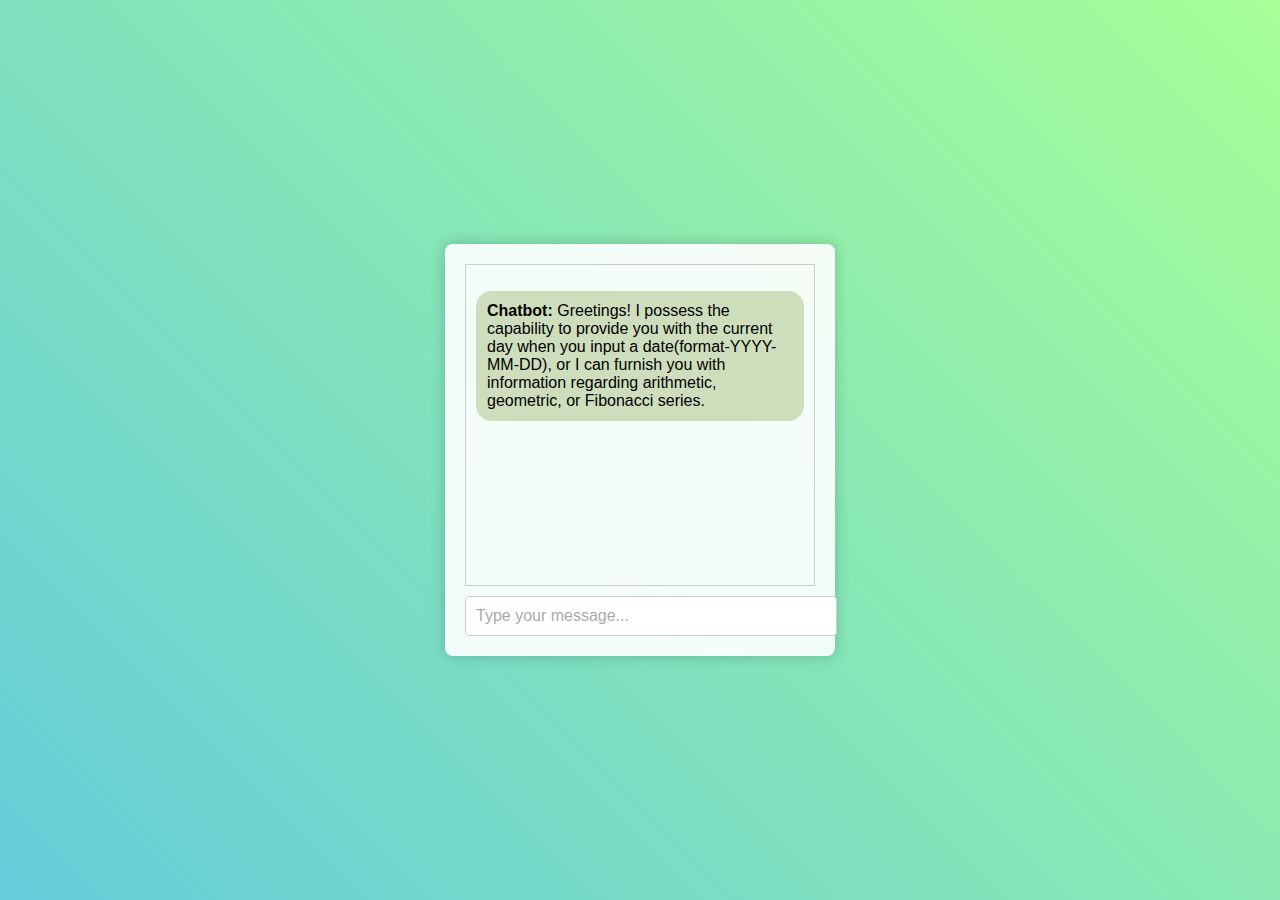
<file: chatbot-alt.html>
<!DOCTYPE html>
<html lang="en">
<head>
    <meta charset="UTF-8">
    <meta name="viewport" content="width=device-width, initial-scale=1.0">
    <link rel="icon" href="assets/images/favicon.ico">
    <title>Chatbot</title>
    <style>
    body {
        font-family: Arial, sans-serif;
        background: linear-gradient(45deg, #64CCDA, #A6FF96); /* Gradient background */
        margin: 0;
        padding: 0;
        display: flex;
        justify-content: center;
        align-items: center;
        height: 100vh;
    }
    #chat-container {
        background-color: rgba(255, 255, 255, 0.9); /* Add some opacity to chat container background */
        box-shadow: 0px 0px 15px rgba(0, 0, 0, 0.2);
        border-radius: 8px;
        width: 350px;
        padding: 20px;
    }
    #chat-history {
        height: 300px;
        overflow-y: scroll;
        border: 1px solid #ccc;
        padding: 10px;
    }
    #user-input {
        width: 100%;
        padding: 10px;
        border: 1px solid #ccc;
        border-radius: 4px;
        margin-top: 10px;
        outline: none;
        font-size: 16px;
    }
    #user-input::placeholder {
        color: #aaa;
    }
    #user-input:focus {
        border-color: #007BFF;
    }
    #user-input:focus::placeholder {
        color: #007BFF;
    }
    /* User Message Styles */
    .user-message {
        color: black;
        background-color: #8ECDDD; /* Blue background for user messages */
        border: 1px solid #8ECDDD; /* Blue border for user messages */
        border-radius: 15px;
        padding: 10px;
        margin-bottom: 10px;
        color: black;
    }
    /* Bot Message Styles */
    .bot-message {
        color: black;
        background-color: #CEDEBD; /* Green background for bot messages */
        border: 1px solid #CEDEBD; /* Green border for bot messages */
        border-radius: 15px;
        padding: 10px;
        margin-bottom: 10px;
        color:black;
    }
    </style>
</head>
<body>
    <div id="chat-container">
        <div id="chat-history">
            <p class="bot-message"><strong>Chatbot:</strong> Greetings! I possess the capability to provide you with the current day when you input a date(format-YYYY-MM-DD), or I can furnish you with information regarding arithmetic, geometric, or Fibonacci series.</p>
        </div>
        <input type="text" id="user-input" placeholder="Type your message...">
    </div>

    <script>
        const chatHistory = document.getElementById('chat-history');
        const userInput = document.getElementById('user-input');

        function addChatMessage(user, message, messageClass) {
            const messageElement = document.createElement('p');
            messageElement.classList.add(messageClass);
            messageElement.innerHTML = `<strong>${user}:</strong> ${message}`;
            chatHistory.appendChild(messageElement);
            chatHistory.scrollTop = chatHistory.scrollHeight;
        }

        function handleUserInput() {
            const userMessage = userInput.value.trim().toLowerCase();
            if (userMessage !== '') {
                if (isValidDate(userMessage)) {
                    const dayOfWeek = getDayOfWeek(userMessage);
                    addChatMessage('You', userMessage, 'user-message');
                    addChatMessage('Chatbot', `The day for ${userMessage} is ${dayOfWeek}.`, 'bot-message');
                } else if (userMessage.includes('arithmetic')) {
                    const series = generateArithmeticSeries();
                    addChatMessage('You', userMessage, 'user-message');
                    addChatMessage('Chatbot', `Arithmetic Series: ${series}`, 'bot-message');
                } else if (userMessage.includes('geometric')) {
                    const series = generateGeometricSeries();
                    addChatMessage('You', userMessage, 'user-message');
                    addChatMessage('Chatbot', `Geometric Series: ${series}`, 'bot-message');
                } else if (userMessage.includes('fibonacci')) {
                    const series = generateFibonacciSeries();
                    addChatMessage('You', userMessage, 'user-message');
                    addChatMessage('Chatbot', `Fibonacci Series: ${series}`, 'bot-message');
                } else {
                    addChatMessage('You', userMessage, 'user-message');
                    addChatMessage('Chatbot', "I'm sorry, I don't understand. Please ask for arithmetic, geometric, or Fibonacci series or provide a valid date.", 'bot-message');
                }
                userInput.value = '';
            }
        }

        function isValidDate(dateString) {
            const dateRegex = /^\d{4}-\d{2}-\d{2}$/;
            return dateRegex.test(dateString);
        }

        function getDayOfWeek(dateString) {
            const daysOfWeek = ['Sunday', 'Monday', 'Tuesday', 'Wednesday', 'Thursday', 'Friday', 'Saturday'];
            const date = new Date(dateString);
            const dayIndex = date.getDay();
            return daysOfWeek[dayIndex];
        }

        function generateArithmeticSeries() {
            let series = '';
            for (let i = 0; i < 10; i++) {
                series += i * 5 + ' ';
            }
            return series.trim();
        }

        function generateGeometricSeries() {
            let series = '';
            let term = 1;
            for (let i = 0; i < 10; i++) {
                series += term + ' ';
                term *= 2;
            }
            return series.trim();
        }

        function generateFibonacciSeries() {
            let series = '0 1';
            let a = 0, b = 1, nextTerm;
            for (let i = 2; i < 10; i++) {
                nextTerm = a + b;
                series += ' ' + nextTerm;
                a = b;
                b = nextTerm;
            }
            return series;
        }

        userInput.addEventListener('keyup', (event) => {
            if (event.key === 'Enter') {
                handleUserInput();
            }
        });
    </script>
</body>
</html>
</file>
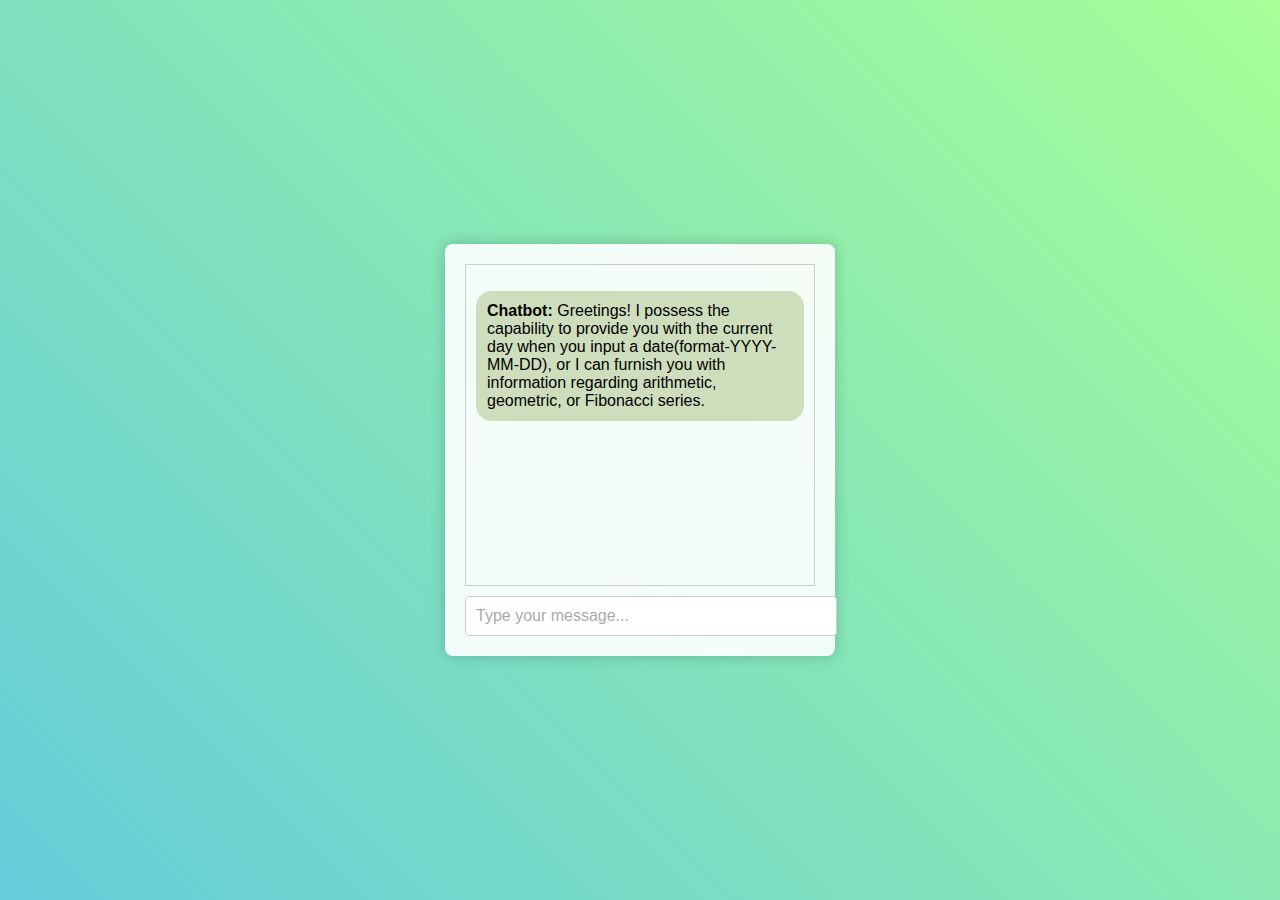
<file: chatbot.html>
<!DOCTYPE html>
<html lang="en">
<head>
    <meta charset="UTF-8">
    <meta name="viewport" content="width=device-width, initial-scale=1.0">
    <link rel="icon" href="favicon.ico">
    <title>Chatbot</title>
    <style>
    body {
        font-family: Arial, sans-serif;
        background: linear-gradient(45deg, #64CCDA, #A6FF96); /* Gradient background */
        margin: 0;
        padding: 0;
        display: flex;
        justify-content: center;
        align-items: center;
        height: 100vh;
    }
    #chat-container {
        background-color: rgba(255, 255, 255, 0.9); /* Add some opacity to chat container background */
        box-shadow: 0px 0px 15px rgba(0, 0, 0, 0.2);
        border-radius: 8px;
        width: 350px;
        padding: 20px;
    }
    #chat-history {
        height: 300px;
        overflow-y: scroll;
        border: 1px solid #ccc;
        padding: 10px;
    }
    #user-input {
        width: 100%;
        padding: 10px;
        border: 1px solid #ccc;
        border-radius: 4px;
        margin-top: 10px;
        outline: none;
        font-size: 16px;
    }
    #user-input::placeholder {
        color: #aaa;
    }
    #user-input:focus {
        border-color: #007BFF;
    }
    #user-input:focus::placeholder {
        color: #007BFF;
    }
    /* User Message Styles */
    .user-message {
        color: black;
        background-color: #8ECDDD; /* Blue background for user messages */
        border: 1px solid #8ECDDD; /* Blue border for user messages */
        border-radius: 15px;
        padding: 10px;
        margin-bottom: 10px;
        color: black;
    }
    /* Bot Message Styles */
    .bot-message {
        color: black;
        background-color: #CEDEBD; /* Green background for bot messages */
        border: 1px solid #CEDEBD; /* Green border for bot messages */
        border-radius: 15px;
        padding: 10px;
        margin-bottom: 10px;
        color:black;
    }
    </style>
</head>
<body>
    <div id="chat-container">
        <div id="chat-history">
            <p class="bot-message"><strong>Chatbot:</strong> Greetings! I possess the capability to provide you with the current day when you input a date(format-YYYY-MM-DD), or I can furnish you with information regarding arithmetic, geometric, or Fibonacci series.</p>
        </div>
        <input type="text" id="user-input" placeholder="Type your message...">
    </div>

    <script>
        const chatHistory = document.getElementById('chat-history');
        const userInput = document.getElementById('user-input');

        function addChatMessage(user, message, messageClass) {
            const messageElement = document.createElement('p');
            messageElement.classList.add(messageClass);
            messageElement.innerHTML = `<strong>${user}:</strong> ${message}`;
            chatHistory.appendChild(messageElement);
            chatHistory.scrollTop = chatHistory.scrollHeight;
        }

        function handleUserInput() {
            const userMessage = userInput.value.trim().toLowerCase();
            if (userMessage !== '') {
                if (isValidDate(userMessage)) {
                    const dayOfWeek = getDayOfWeek(userMessage);
                    addChatMessage('You', userMessage, 'user-message');
                    addChatMessage('Chatbot', `The day for ${userMessage} is ${dayOfWeek}.`, 'bot-message');
                } else if (userMessage.includes('arithmetic')) {
                    const series = generateArithmeticSeries();
                    addChatMessage('You', userMessage, 'user-message');
                    addChatMessage('Chatbot', `Arithmetic Series: ${series}`, 'bot-message');
                } else if (userMessage.includes('geometric')) {
                    const series = generateGeometricSeries();
                    addChatMessage('You', userMessage, 'user-message');
                    addChatMessage('Chatbot', `Geometric Series: ${series}`, 'bot-message');
                } else if (userMessage.includes('fibonacci')) {
                    const series = generateFibonacciSeries();
                    addChatMessage('You', userMessage, 'user-message');
                    addChatMessage('Chatbot', `Fibonacci Series: ${series}`, 'bot-message');
                } else {
                    addChatMessage('You', userMessage, 'user-message');
                    addChatMessage('Chatbot', "I'm sorry, I don't understand. Please ask for arithmetic, geometric, or Fibonacci series or provide a valid date.", 'bot-message');
                }
                userInput.value = '';
            }
        }

        function isValidDate(dateString) {
            const dateRegex = /^\d{4}-\d{2}-\d{2}$/;
            return dateRegex.test(dateString);
        }

        function getDayOfWeek(dateString) {
            const daysOfWeek = ['Sunday', 'Monday', 'Tuesday', 'Wednesday', 'Thursday', 'Friday', 'Saturday'];
            const date = new Date(dateString);
            const dayIndex = date.getDay();
            return daysOfWeek[dayIndex];
        }

        function generateArithmeticSeries() {
            let series = '';
            for (let i = 0; i < 10; i++) {
                series += i * 5 + ' ';
            }
            return series.trim();
        }

        function generateGeometricSeries() {
            let series = '';
            let term = 1;
            for (let i = 0; i < 10; i++) {
                series += term + ' ';
                term *= 2;
            }
            return series.trim();
        }

        function generateFibonacciSeries() {
            let series = '0 1';
            let a = 0, b = 1, nextTerm;
            for (let i = 2; i < 10; i++) {
                nextTerm = a + b;
                series += ' ' + nextTerm;
                a = b;
                b = nextTerm;
            }
            return series;
        }

        userInput.addEventListener('keyup', (event) => {
            if (event.key === 'Enter') {
                handleUserInput();
            }
        });
    </script>
</body>
</html>
</file>
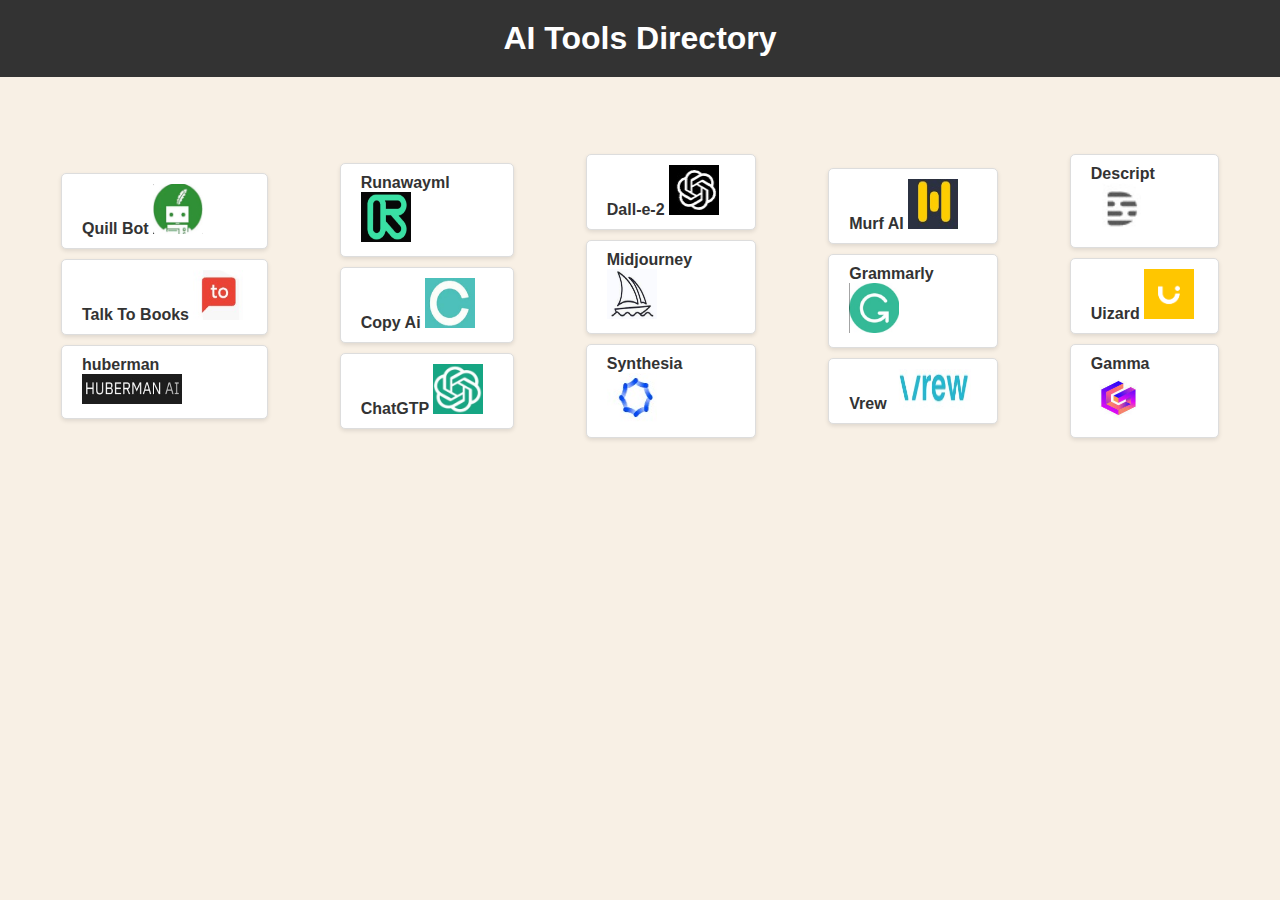
<file: index1.html>
<!DOCTYPE html>
<html lang="en">
<head>
    <meta charset="UTF-8">
    <meta name="viewport" content="width=device-width, initial-scale=1.0">
    <title>AI Tools Directory</title>
    <link rel="icon" href="favicon.ico">
    <style>
        body {
            font-family: Arial, sans-serif;
            background-color: #f0f0f0;
            margin: 0;
            padding: 0;
        }
        header {
            background-color: #333;
            color: #fff;
            text-align: center;
            padding: 20px;
        }
        h1 {
            margin: 0;
        }
        ul {
            list-style-type: none;
            padding: 0;
            display: flex;
            flex-wrap: wrap;
            justify-content: center;
        }
        li {
            margin: 10px;
            background-color: #fff;
            border: 1px solid #ddd;
            padding: 10px 20px;
            border-radius: 5px;
            box-shadow: 0 2px 4px rgba(0, 0, 0, 0.1);
        }
        a {
            text-decoration: none;
            color: #333;
            font-weight: bold;
        }
    </style>
</head>
<body style="background-color: #F8F0E5   ;">
    <header>
        <h1>AI Tools Directory</h1>
    </header>
    <div class="container">
        <ul>
          <table cellspacing="50">

              <td>
                <li><a href="https://quillbot.com/" target="_blank">  Quill Bot <img src="quilbot.jpg" alt="Girl in a jacket" width="50" height="50"></a></li>
                <li><a href="https://books.google.com/talktobooks/" target="_blank">  Talk To Books <img src="talktobooks.jpg" alt="Girl in a jacket" width="50" height="50"></a></li>
                <li><a href="https://dexa.ai/huberman?utm_source=rileyt&utm_medium=redirect&utm_campaign=migration" target="_blank">  huberman  <img src="huberman.jpg" alt="Girl in a jacket" width="100" height="30"></a></li>
              </td>

              <td>
                <li><a href="https://runwayml.com/" target="_blank">  Runawayml <img src="Runawaymi.jpg" alt="Girl in a jacket" width="50" height="50"></a></li>
                <li><a href="https://www.copy.ai/" target="_blank"> Copy Ai <img src="copyai.jpg" alt="Girl in a jacket" width="50" height="50"></a></li>
                <li><a href="https://chat.openai.com/" target="_blank"> ChatGTP <img src="chatgtp.jpg" alt="Girl in a jacket" width="50" height="50"></a></li>
                </td>

              <td>
                <li><a href="https://openai.com/dall-e-2" target="_blank">  Dall-e-2  <img src="dalle2.jpg" alt="Girl in a jacket" width="50" height="50"></a></li>
                <li><a href="https://www.midjourney.com/home/?callbackUrl=%2Fapp%2F" target="_blank"> Midjourney  <img src="midjourney.jpg" alt="Girl in a jacket" width="50" height="50"></a></li>
                <li><a href="https://www.synthesia.io/" target="_blank">  Synthesia <img src="synthesia.jpg" alt="Girl in a jacket" width="50" height="50"></a></li>
                </td>


              <td>
                <li><a href="https://murf.ai/" target="_blank"> Murf AI  <img src="murf.jpg" alt="Girl in a jacket" width="50" height="50"></a></li>
                <li><a href="https://app.grammarly.com/" target="_blank"> Grammarly  <img src="grammarly.jpg" alt="Girl in a jacket" width="50" height="50"></a></li>
                  <li><a href="https://vrew.voyagerx.com/en/" target="_blank">  Vrew  <img src="vrew.jpg" alt="Girl in a jacket" width="80" height="40"></a></li>
                </td>


              <td>
                <li><a href="https://www.descript.com/video-editing" target="_blank"> Descript <img src="descript.jpg" alt="Girl in a jacket" width="50" height="50"></a></li>
                <li><a href="https://uizard.io/" target="_blank"> Uizard <img src="download.png" alt="Girl in a jacket" width="50" height="50"></a></li>
                <li><a href="https://gamma.app/" target="_blank">  Gamma <img src="gamma.jpg" alt="Girl in a jacket" width="55" height="50"></a></li>
                </td>

              </table>  <!-- Add more AI tools here -->
        </ul>
    </div>
</body>
</html>
</file>
